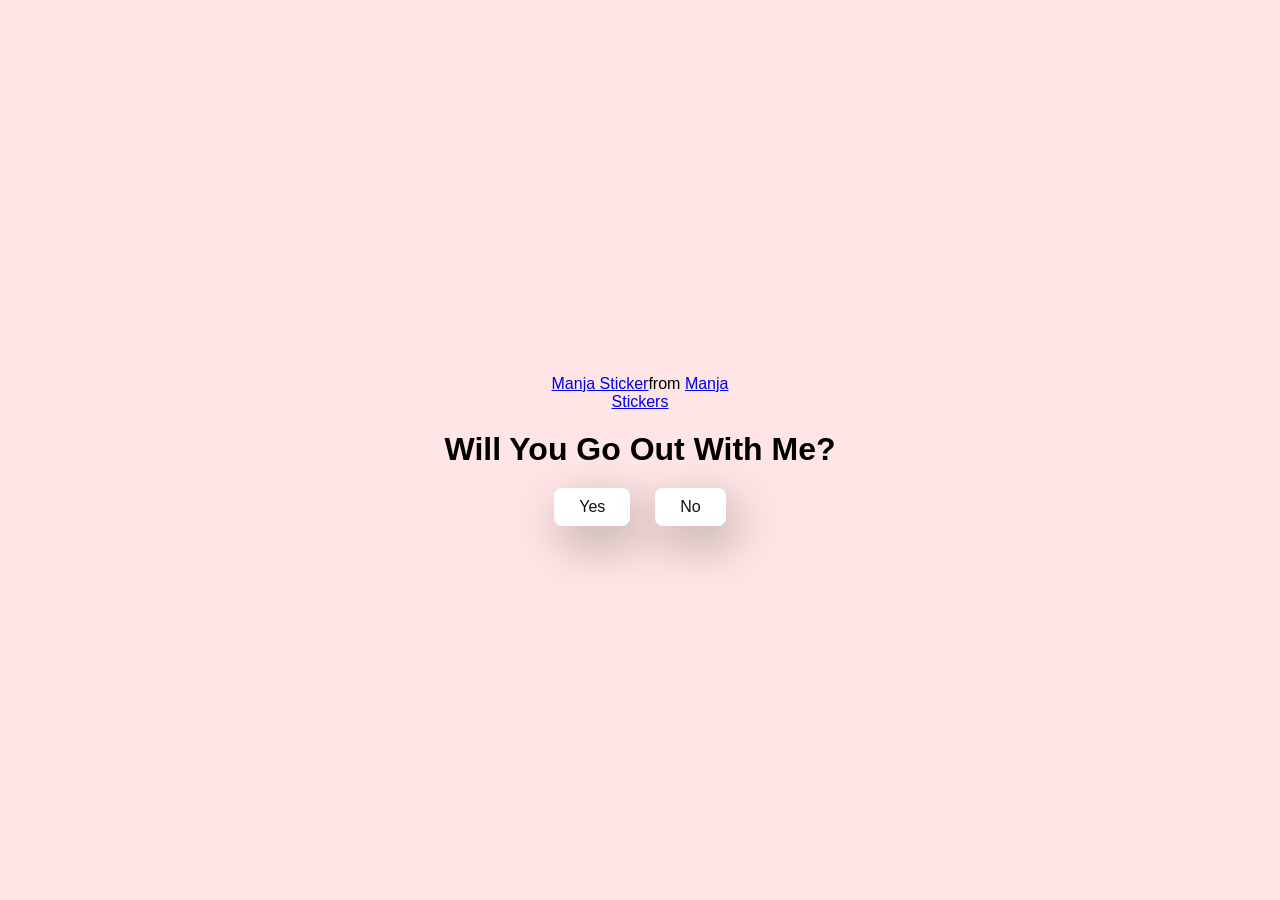
<file: valentine/index.html>
<!DOCTYPE html>
<html lang="en">
<head>
    <meta charset="UTF-8">
    <meta name="viewport" content="width=device-width, initial-scale=1.0">
    <title>Ask HerOut</title>

    <link rel="stylesheet" href="./style.css" />
</head>
<body>
    <div class="container">
        <div class="tenor-gif-embed" data-postid="22885016" data-share-method="host" data-aspect-ratio="1.04918" data-width="100%"><a href="https://tenor.com/view/manja-gif-22885016">Manja Sticker</a>from <a href="https://tenor.com/search/manja-stickers">Manja Stickers</a></div> <script type="text/javascript" async src="https://tenor.com/embed.js"></script>
        <h1>Will You Go Out With Me?</h1>


        <div class="btn">
            <a href="yes.html">Yes</a>
            <a href="no1.html">No</a>
        </div>
    </div>
</body>
</html>
</file>
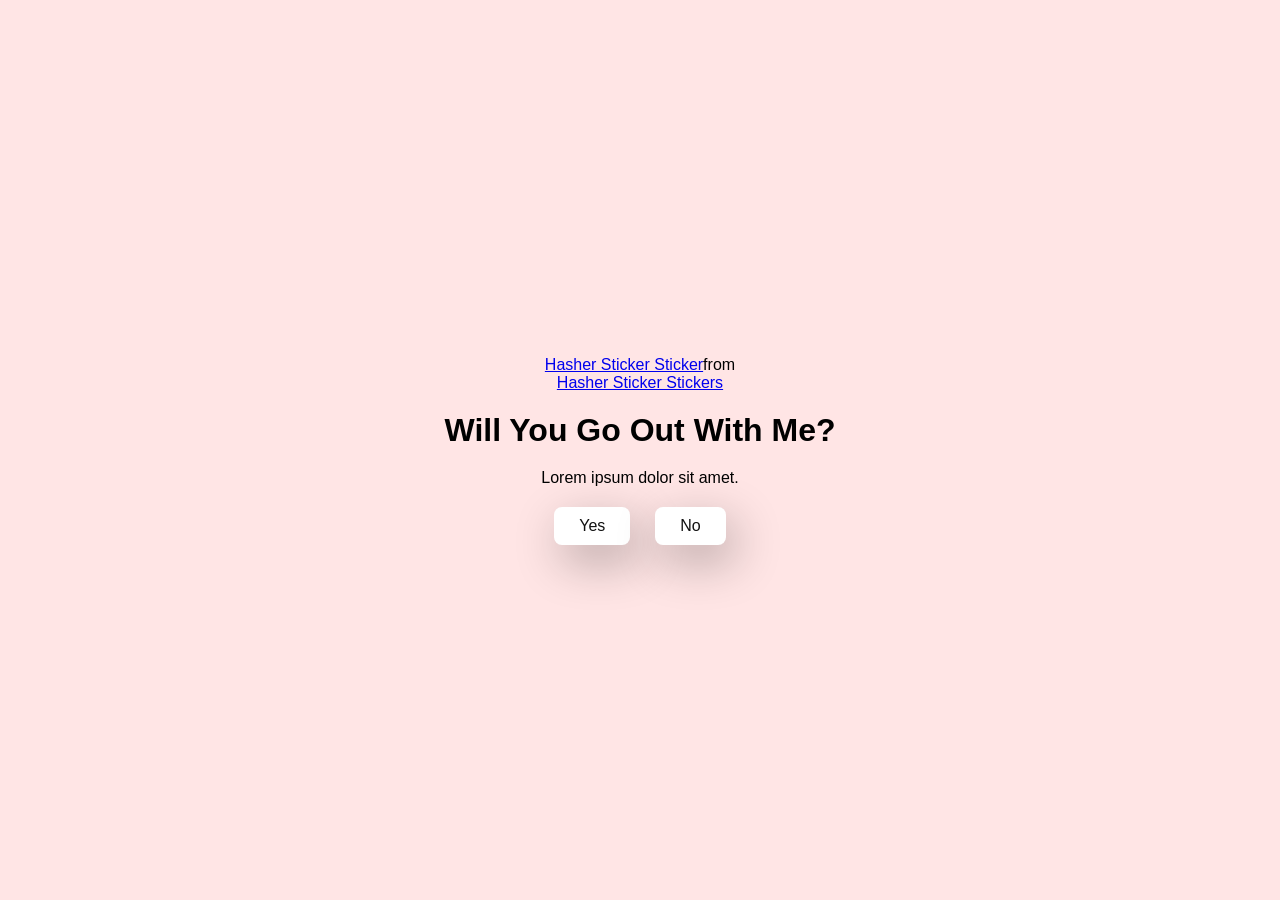
<file: valentine/index1.html>
<!DOCTYPE html>
<html lang="en">
<head>
    <meta charset="UTF-8">
    <meta name="viewport" content="width=device-width, initial-scale=1.0">
    <title>Ask Her Out</title>

    <link rel="stylesheet" href="./style.css">
</head>
<body>
    <div class="container">
        <div class="tenor-gif-embed" data-postid="24531854" data-share-method="host" data-aspect-ratio="0.9" data-width="100%"><a href="https://tenor.com/view/hasher-sticker-gif-24531854">Hasher Sticker Sticker</a>from <a href="https://tenor.com/search/hasher+sticker-stickers">Hasher Sticker Stickers</a></div> <script type="text/javascript" async src="https://tenor.com/embed.js"></script>
        <h1>Will You Go Out With Me?</h1>
        <p>Lorem ipsum dolor sit amet.</p>

        <div class="btn">
            <a href="yes.html">Yes</a>
            <a href="no1.html">No</a>
        </div>
    </div>
</body>
</html>
</file>
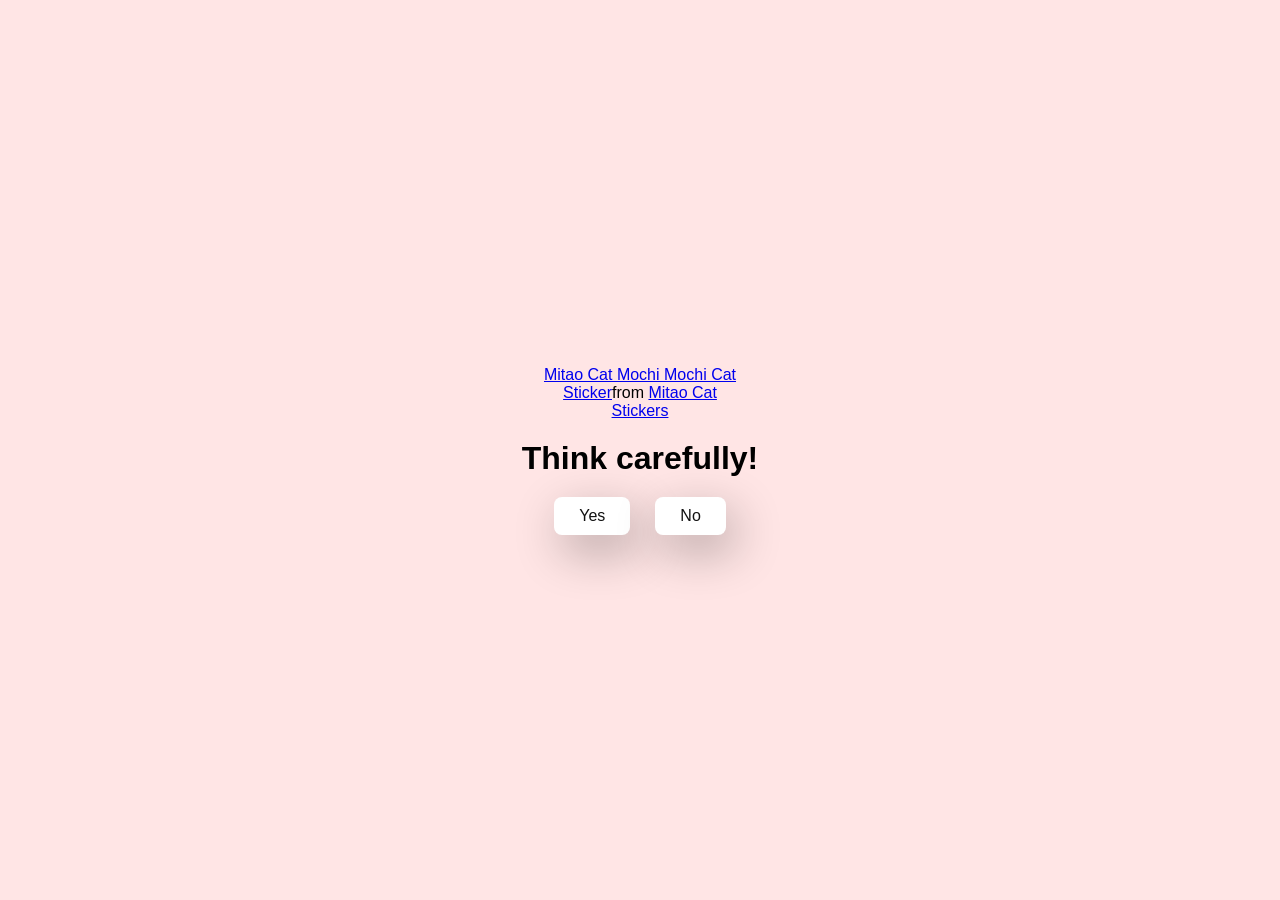
<file: valentine/no1.html>
<!DOCTYPE html>
<html lang="en">
<head>
    <meta charset="UTF-8">
    <meta name="viewport" content="width=device-width, initial-scale=1.0">
    <title>Ask HerOut</title>

    <link rel="stylesheet" href="./style.css" />
</head>
<body>
    <div class="container">
        <div class="tenor-gif-embed" data-postid="18800147" data-share-method="host" data-aspect-ratio="1.18519" data-width="100%"><a href="https://tenor.com/view/mitao-cat-mochi-mochi-cat-gif-18800147">Mitao Cat Mochi Mochi Cat Sticker</a>from <a href="https://tenor.com/search/mitao+cat-stickers">Mitao Cat Stickers</a></div> <script type="text/javascript" async src="https://tenor.com/embed.js"></script>
        <h1>Think carefully!</h1>
        <div class="btn">
            <a href="yes.html">Yes</a>
            <a href="no2.html">No</a>
        </div>
    </div>
</body>
</html>
</file>
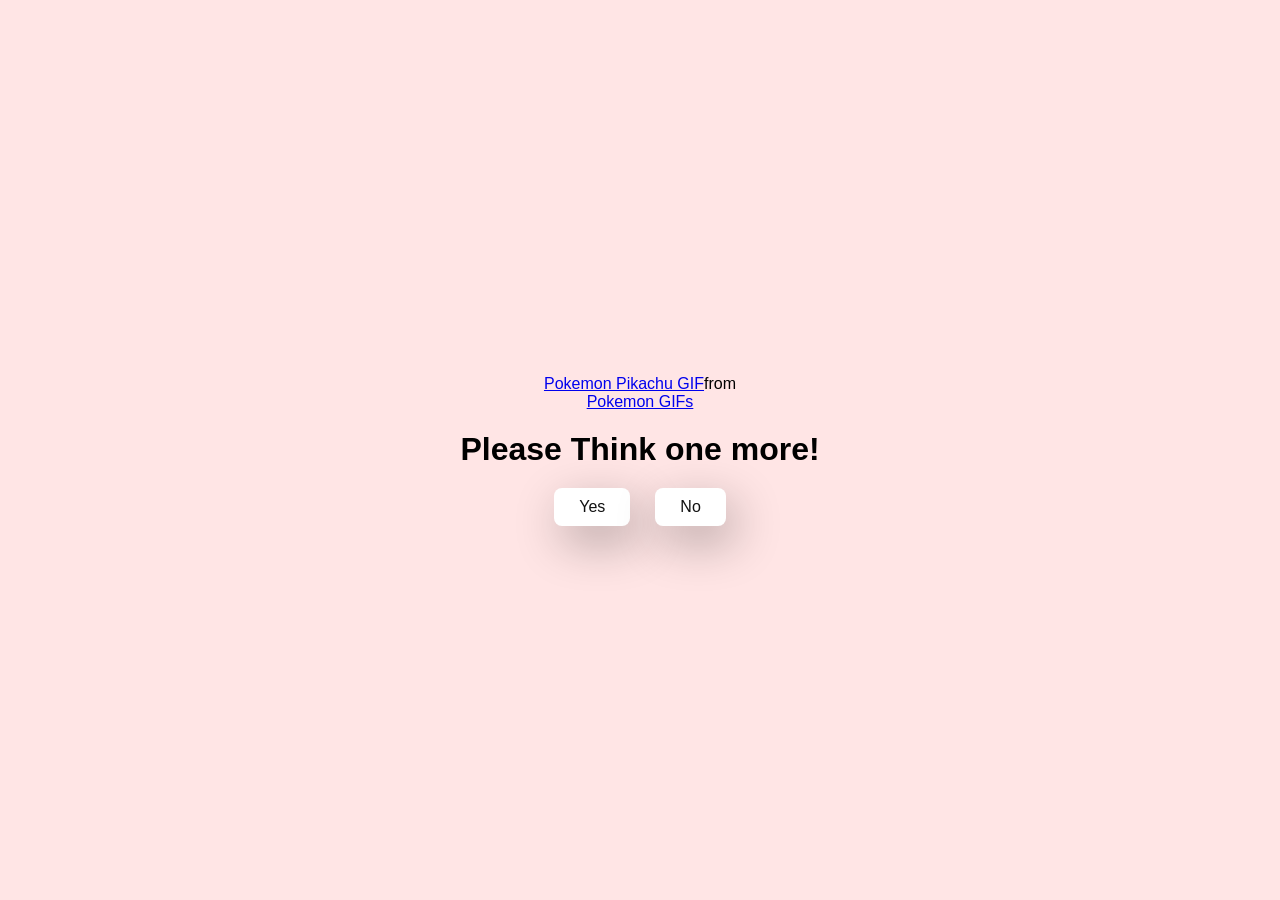
<file: valentine/no2.html>
<!DOCTYPE html>
<html lang="en">
<head>
    <meta charset="UTF-8">
    <meta name="viewport" content="width=device-width, initial-scale=1.0">
    <title>Ask HerOut</title>

    <link rel="stylesheet" href="./style.css" />
</head>
<body>
    <div class="container">
        <div class="tenor-gif-embed" data-postid="14168045819793698253" data-share-method="host" data-aspect-ratio="1.33155" data-width="100%"><a href="https://tenor.com/view/pokemon-pikachu-crying-cry-sad-gif-14168045819793698253">Pokemon Pikachu GIF</a>from <a href="https://tenor.com/search/pokemon-gifs">Pokemon GIFs</a></div> <script type="text/javascript" async src="https://tenor.com/embed.js"></script>
        <h1>Please Think one more!</h1>
        <div class="btn">
            <a href="yes.html">Yes</a>
            <a href="no3.html">No</a>
        </div>
    </div>
</body>
</html>
</file>
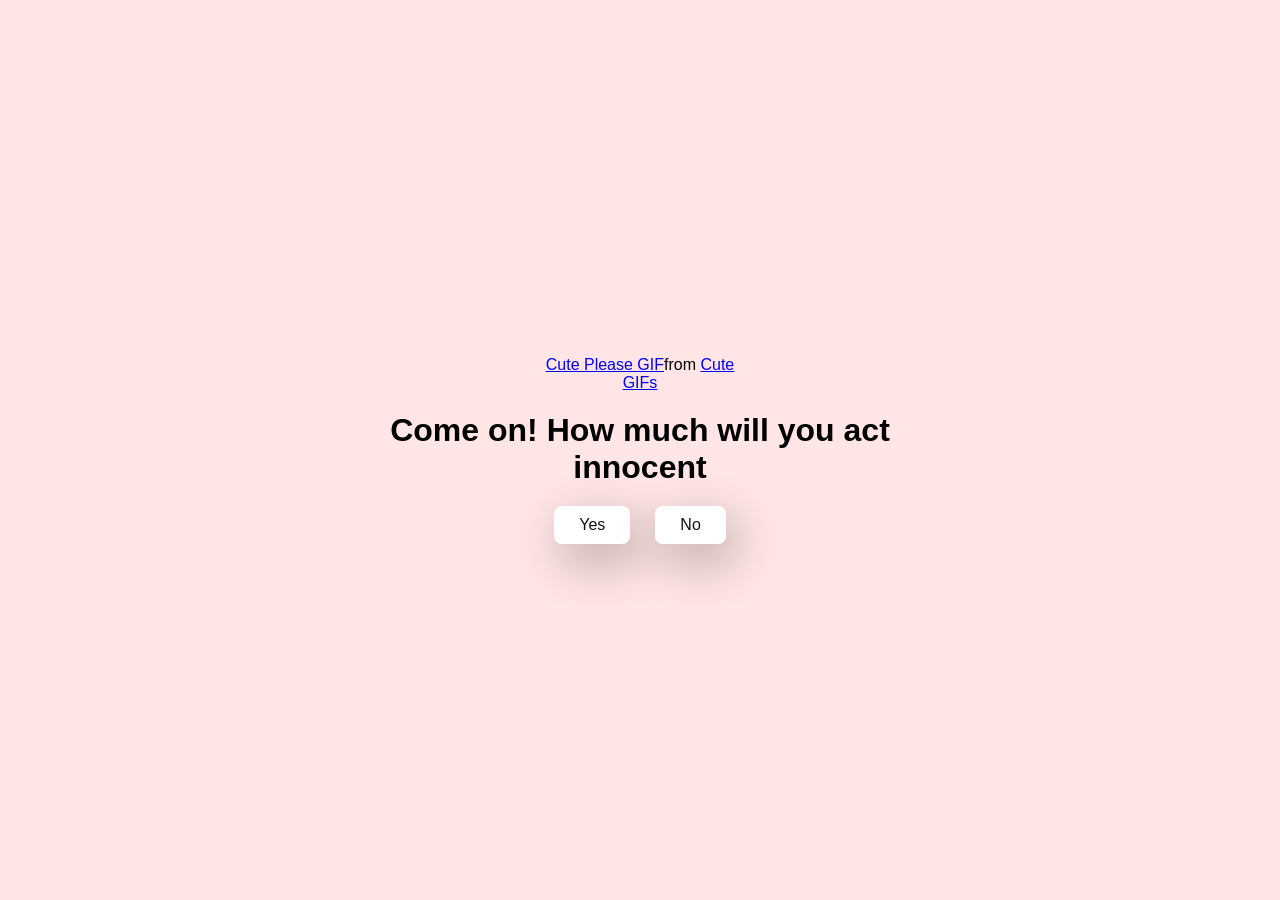
<file: valentine/no3.html>
<!DOCTYPE html>
<html lang="en">
<head>
    <meta charset="UTF-8">
    <meta name="viewport" content="width=device-width, initial-scale=1.0">
    <title>Ask HerOut</title>

    <link rel="stylesheet" href="./style.css" />
</head>
<body>
    <div class="container">
        <div class="tenor-gif-embed" data-postid="3901878415811346581" data-share-method="host" data-aspect-ratio="1.23267" data-width="100%"><a href="https://tenor.com/view/cute-please-pretty-anime-sparkle-gif-3901878415811346581">Cute Please GIF</a>from <a href="https://tenor.com/search/cute-gifs">Cute GIFs</a></div> <script type="text/javascript" async src="https://tenor.com/embed.js"></script>
        <h1>Come on! How much will you act innocent</h1>
        <div class="btn">
            <a href="yes.html">Yes</a>
            <a href="#" id="move-random">No</a>
        </div>
    </div>

    <script src="./script.js"></script>
</body>
</html>
</file>
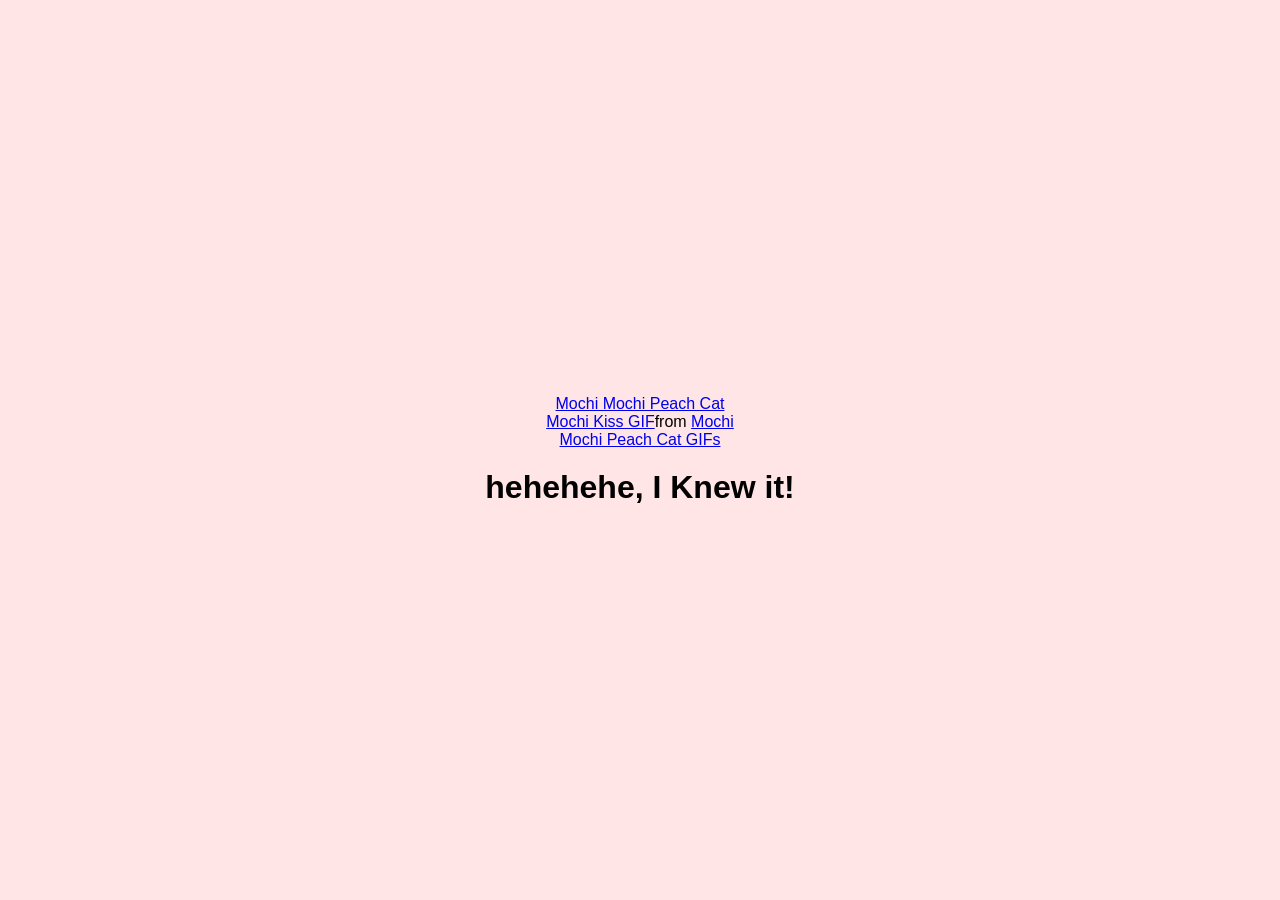
<file: valentine/yes.html>
<!DOCTYPE html>
<html lang="en">
<head>
    <meta charset="UTF-8">
    <meta name="viewport" content="width=device-width, initial-scale=1.0">
    <title>Ask HerOut</title>

    <link rel="stylesheet" href="./style.css" />
</head>
<body>
    <div class="container">
        <div class="tenor-gif-embed" data-postid="12365456011298358990" data-share-method="host" data-aspect-ratio="1" data-width="100%"><a href="https://tenor.com/view/mochi-mochi-peach-cat-mochi-kiss-kissing-fast-goma-and-peach-gif-12365456011298358990">Mochi Mochi Peach Cat Mochi Kiss GIF</a>from <a href="https://tenor.com/search/mochi+mochi+peach+cat-gifs">Mochi Mochi Peach Cat GIFs</a></div> <script type="text/javascript" async src="https://tenor.com/embed.js"></script>
        <h1>hehehehe, I Knew it!</h1> 
        </div>
    </div>
</body>
</html>
</file>
<file: valentine/style.css>
* {
    margin: 0;
    padding: 0;
    box-sizing: border-box;
    font-family: sans-serif;
}

body {
    width: 100%;
    min-height: 100vh;
    display: flex;
    justify-content: center;
    align-items: center;
    background-color: #ffe5e5;
}

.container {
    display: flex;
    flex-direction: column;
    text-align: center;
    align-items: center;
    gap: 20px;
    max-width: 500px;
    margin: 20px;
}

.container  .tenor-gif-embed {
    max-width: 200px;
}


.container .btn {
    display: flex;
    gap: 25px;
}

.btn a {
    text-decoration: none;
    color: #111;
    background: #fff;
    padding: 10px 25px;
    border-radius: 8px;
    box-shadow: 0.5rem 1rem 3rem hsl(0, 0%, 0%, 0.3);

}
</file>
